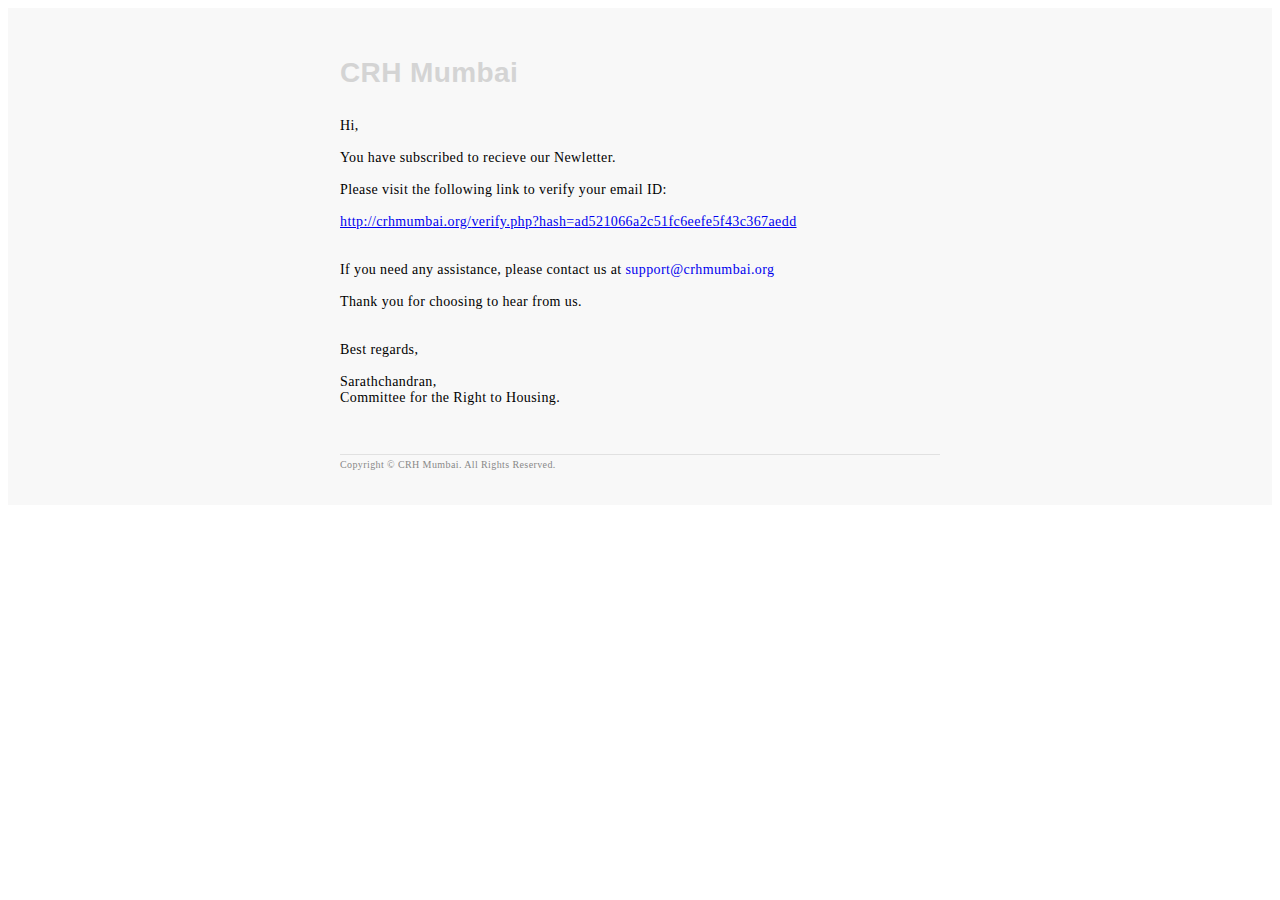
<file: php/mailFormat.html>
<html>
    <head>
        <title>Email Verfication</title>
    </head>
    <body>
               <div style='background:#f8f8f8;font-size:14px;font-weight:normal;text-align:left;letter-spacing:0.4px'>
				  <center style='margin:0 auto;padding-top:30px;height:80px;width:85%;max-width:600px;background:#f8f8f8'>           
				  <h1 style='float:left; color:#D4D4D4; font-family:Comic Sans MS, cursive, sans-serif;' height='28'>CRH Mumbai</h1>    
				  </center>    
				  <center style='width:85%;max-width:600px;height:auto;margin:0 auto;text-align:left;padding-bottom:50px'>        
				  Hi,<br><br>You have subscribed to recieve our Newletter.<br><br>Please visit the following link
				to verify your email ID:<br><br>
				<a href='http://crhmumbai.org/verify.php?hash=ad521066a2c51fc6eefe5f43c367aedd' target='_blank'>http://crhmumbai.org/<wbr>verify.php?hash=<wbr>ad521066a2c51fc6eefe5f43c367ae<wbr>dd</a>
				<br><br><br>
				If you need any assistance, please contact us at <a style='text-decoration:none' href='mailto:support@crhmumbai.org?subject=Reset+Subscription' target='_blank'>support@crhmumbai.org </a>
				<br><br>
				Thank you for choosing
				to hear from us.
				<br><br><br>        
				Best regards,<br><br>
				Sarathchandran,<br>
				Committee for the Right to Housing.      
				 <br><br><br><br>      
					 <center style='border-top:1px solid #e1e1e1;background:#f8f8f8;text-align:left'>       
					  <p style='color:#888;font-size:10px!important;margin-top:4px;max-width:600px;float:left'>Copyright © CRH Mumbai. All Rights
					Reserved.</p>      
					</center>    
				 </center>  
				</div>
	</body>
</html>
</file>
